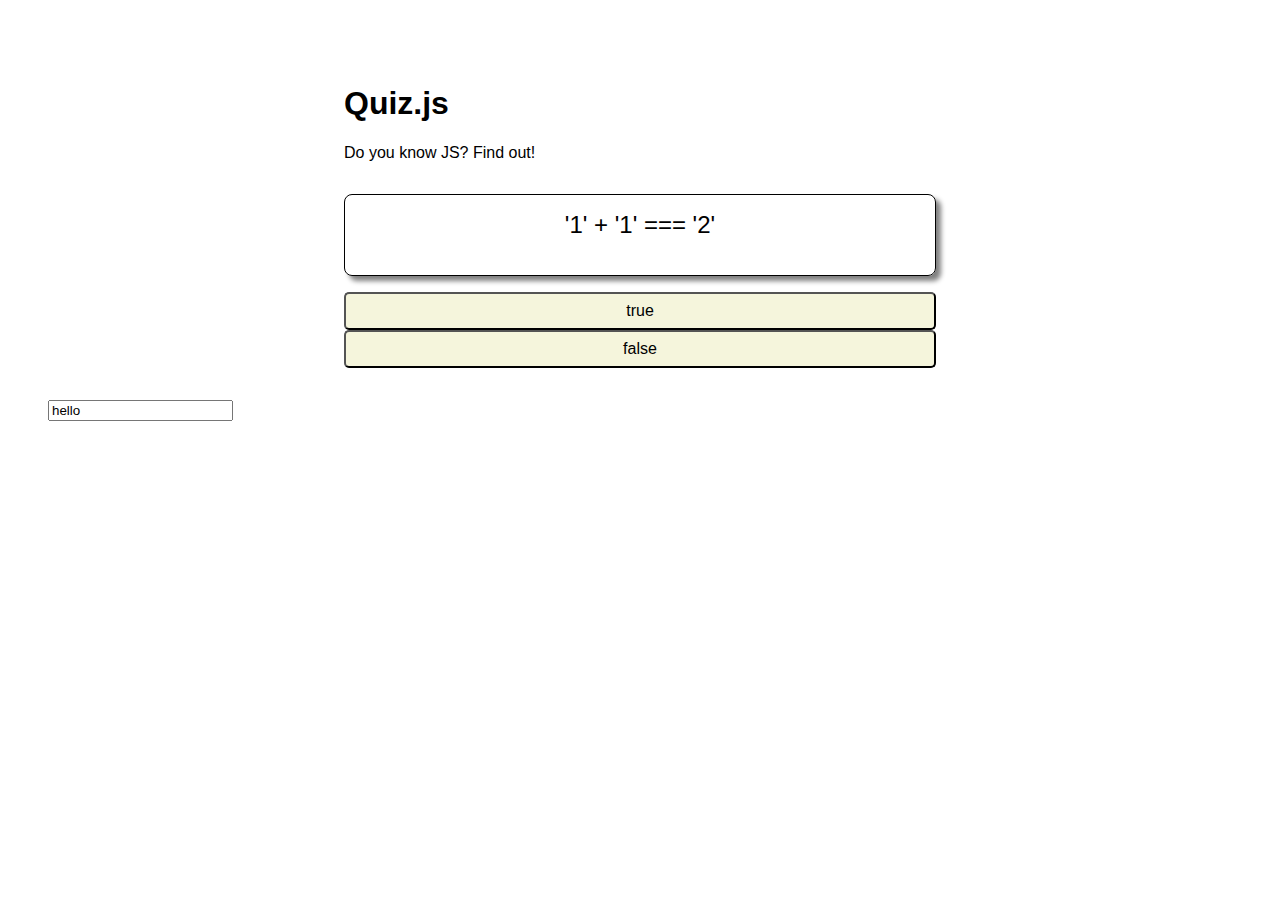
<file: new/index.html>
<!DOCTYPE html>
<html lang="en-US">
  <head>
    <meta charset="utf-8">
    <title>Quiz.js</title>
    <style>
        body {
            margin: 1rem auto;
            padding: 3rem;
            font-family: sans-serif;
        }
        header {
            width: 50%;
            margin: 1em auto;
        }
        main {
            min-width: 25rem;
            max-width: 50%;
            margin: 0px auto;
            display:flex; 
            flex-direction: column;
        }
        #statement {
            border: 1px solid black;
            border-radius: 0.5rem;
            box-shadow: 5px 5px 5px gray;
            padding: 1rem;
            font-size: x-large;
            text-align: center;
            margin: 1rem 0px;
            min-height: 2em;
        }
        #explanation {
            padding: 1rem;
            text-align: center;
        }
        #options {
            width: 100%;
            display: flex;
            flex-direction: column;
        }
        button {
            padding: 0.5rem;
            font-size: medium;
            border-radius: 5px;
            background-color: beige;
            
        }
        button:hover{
            color: blue;
            cursor: pointer;
        }
        .correct {
            background-color: lightgreen;
        }
        .incorrect {
            background-color: lightpink;
        }
    </style>
  </head>
  <body>
    <header>
    <h1>Quiz.js</h1>
    <p>Do you know JS? Find out!</p>
    </header>

    <main>
    <div id="statement">
        
    </div>

    <div id="options">
        <button name="true" value="true" >true</button>
        <button name="false" value="false" >false</button>
    </div>

    <div id="explanation">

    </div>

    </main>
    <input type="text" id="myInput" value="hello">

  </body>

  <script type="text/javascript">


    // TODO 1: Declare & assign variables pointing to the corresponding element(s)
    // statement should be the "statement" div
    const statement = document.getElementById("statement");
    // optionButtons should be all the elements within the "options" div
    const optionButtons = document.getElementById("options").children;
    // explanation should be the "explanation" div
    const explanation =  document.getElementById("explanation");




    // TODO 2: Declare & assign a variable called fact
    // Its value should be an object with a statement, true/false answer, and explanation 
    const fact = {
        "statement": "'1' + '1' === '2'",
        "answer": "false",
        "explanation": "The plus operator concatenates (joins together) strings, so '1' + '1' === '11'."
    };


    
    // TODO 3: Set the text of the statement element to the fact's statement
    statement.textContent= fact.statement;
        

    // TODO 4: Declare disable & enable functions to set or remove the "disabled" attribute from a given button element
    // disable(button) should set the button element's attribute "disabled" to the value ""
    const disable = (button)=> 
        button.setAttribute( "disabled" ,"");
    
    // enable(button) should remove the attribute "disabled" from the button element
    const enable = (button)=> button.removeAttribute("disabled");



    // TODO 5: Declare an isCorrect function that compares a guess to the right answer
    // isCorrect(guess) should return true if the guess matches the fact's answer
    function isCorrect(guess){
         return guess === fact.answer;
    }
    


    // TODO 6A: Use a for loop to add a click event listener to each of the optionButtons
            // TODO 6B: Within the event handler function, display the fact's explanation by setting the text of the explanation element
            
                 for (let buttons of optionButtons){
                    buttons.addEventListener("click",(event=>
                    {
                        explanation.textContent = fact.explanation;

                        for (let a of optionButtons){
                            disable(a);
                        }
                        
                    }))
                    
                 }
                 
                    
                 


            // TODO 7: Within the event handler function, 
            // Use a for loop to disable all the option buttons
            
            

            // TODO 8: Within the event handler function,
            // Get the guessed value from the clicked button
            if (isCorrect(button.value)){

                button.classlist.add("correct");
            }
            else{
                button.classlist.add("incorrect");
            }

            // Use a conditional to compare the guess to the fact's answer
            // and add the "correct"/"incorrect" class as appropriate
            






    

  </script>
</html>
 <!-- trueButton.addEventListener("click",(event) =>{trueButton.textContent= trueButton.textContent.toUpperCase();}); -->
</file>
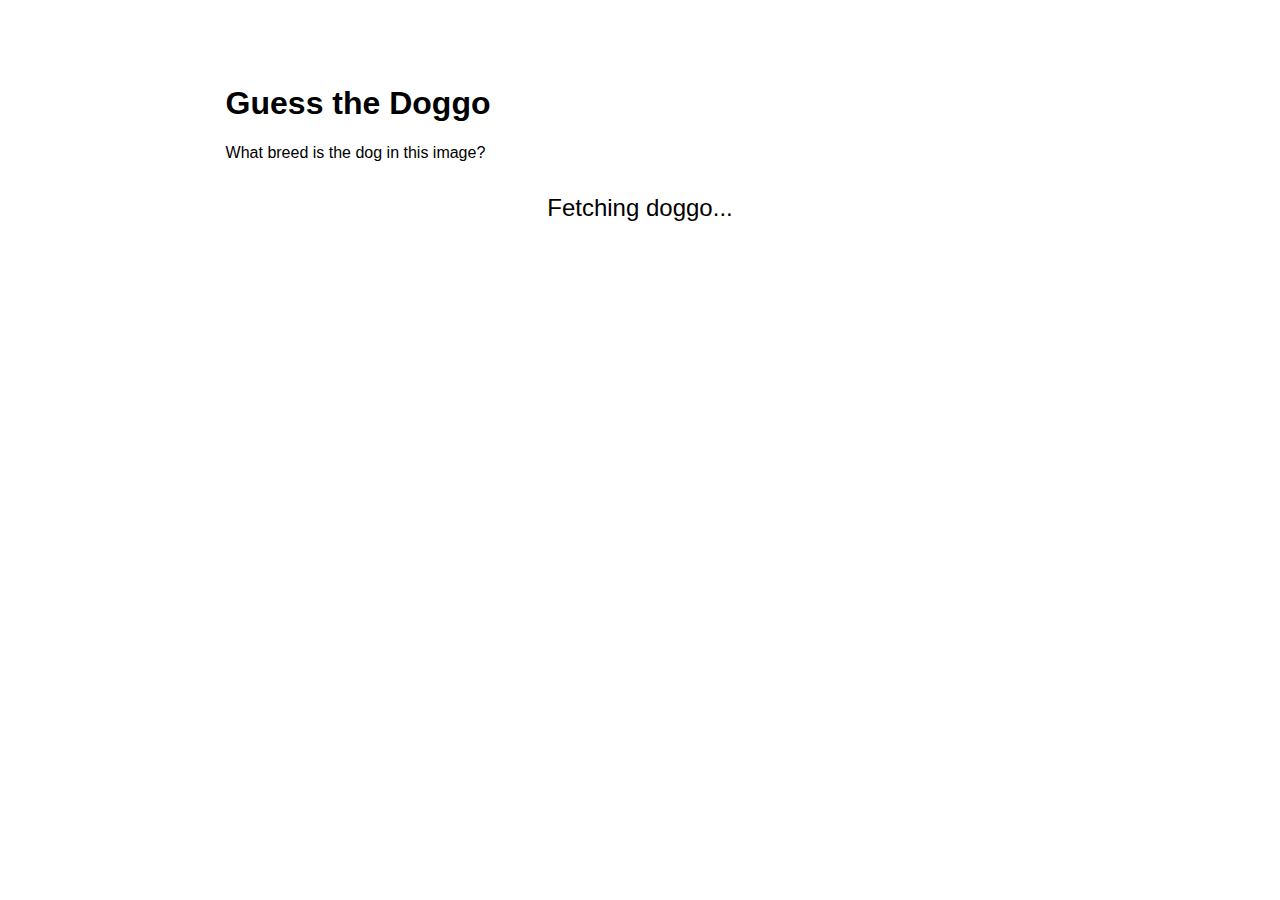
<file: new/index1.html>
<!DOCTYPE html>
<html lang="en-US">
  <head>
    <meta charset="utf-8">
    <title>Doggo Fetch</title>
    <style>
        body {
            margin: 1rem auto;
            padding: 3rem;
            font-family: sans-serif;
        }
        header {
            width: 70%;
            margin: 1em auto;
        }
        main {
            max-width: 70%;
            margin: 0px auto;
            display:flex; 
            flex-direction: column;
        }
        img {
            max-width: 100%;
        }
        #image-frame {
            font-size: x-large;
            text-align: center;
            margin: 1rem auto;
        }
        #explanation, #score {
            padding: 1rem;
            text-align: center;
        }
        #options {
            max-width: 100%;
            display: flex;
            flex-direction: column;
        }
        button {
            padding: 0.5rem;
            font-size: medium;
            border-radius: 5px;
        }
        .correct {
            background-color: lightgreen;
        }
        .incorrect {
            background-color: lightpink;
        }
        .hidden {
            display: none;
        }
    </style>
  </head>
  <body>
    <header>
    <h1>Guess the Doggo</h1>
    <p>What breed is the dog in this image?</p>

    </header>

    <main>
    <div id="image-frame" >
    </div>
    <div id="options">
    </div>

    </main>

  </body>


  <script type="module">

    const RANDOM_IMG_ENDPOINT = "https://dog.ceo/api/breeds/image/random";

    const BREEDS = ["affenpinscher", "african", "airedale", "akita", "appenzeller", "shepherd australian", "basenji", "beagle", "bluetick", "borzoi", "bouvier", "boxer", "brabancon", "briard", "norwegian buhund", "boston bulldog", "english bulldog", "french bulldog", "staffordshire bullterrier", "australian cattledog", "chihuahua", "chow", "clumber", "cockapoo", "border collie", "coonhound", "cardigan corgi", "cotondetulear", "dachshund", "dalmatian", "great dane", "scottish deerhound", "dhole", "dingo", "doberman", "norwegian elkhound", "entlebucher", "eskimo", "lapphund finnish", "bichon frise", "germanshepherd", "italian greyhound", "groenendael", "havanese", "afghan hound", "basset hound", "blood hound", "english hound", "ibizan hound", "plott hound", "walker hound", "husky", "keeshond", "kelpie", "komondor", "kuvasz", "labradoodle", "labrador", "leonberg", "lhasa", "malamute", "malinois", "maltese", "bull mastiff", "english mastiff", "tibetan mastiff", "mexicanhairless", "mix", "bernese mountain", "swiss mountain", "newfoundland", "otterhound", "caucasian ovcharka", "papillon", "pekinese", "pembroke", "miniature pinscher", "pitbull", "german pointer", "germanlonghair pointer", "pomeranian", "medium poodle", "miniature poodle", "standard poodle", "toy poodle", "pug", "puggle", "pyrenees", "redbone", "chesapeake retriever", "curly retriever", "flatcoated retriever", "golden retriever", "rhodesian ridgeback", "rottweiler", "saluki", "samoyed", "schipperke", "giant schnauzer", "miniature schnauzer", "english setter", "gordon setter", "irish setter", "sharpei", "english sheepdog", "shetland sheepdog", "shiba", "shihtzu", "blenheim spaniel", "brittany spaniel", "cocker spaniel", "irish spaniel", "japanese spaniel", "sussex spaniel", "welsh spaniel", "english springer", "stbernard", "american terrier", "australian terrier", "bedlington terrier", "border terrier", "cairn terrier", "dandie terrier", "fox terrier", "irish terrier", "kerryblue terrier", "lakeland terrier", "norfolk terrier", "norwich terrier", "patterdale terrier", "russell terrier", "scottish terrier", "sealyham terrier", "silky terrier", "tibetan terrier", "toy terrier", "welsh terrier", "westhighland terrier", "wheaten terrier", "yorkshire terrier", "tervuren", "vizsla", "spanish waterdog", "weimaraner", "whippet", "irish wolfhound"];

    
    // Utility function to get a randomly selected item from an array
    function getRandomElement(array) {
        const i = Math.floor(Math.random() * array.length);
        return array[i];
    }

    // Utility function to shuffle the order of items in an array in-place
    function shuffleArray(array) {
        return array.sort((a,b) => Math.random() - 0.5);
    }



    // TODO 1
    // Given an array of possible answers, a correct answer value, and a number of choices to get,
    // return a list of that many choices, including the correct answer and others from the array
    function getMultipleChoices(n, correctAnswer, array) {
        // Use a while loop and the getRandomElement() function
        // Make sure there are no duplicates in the array
        const choices = [correctAnswer];
        while (choices.length < n) {
            let candidate = getRandomElement(array);
            if (choices.indexOf(candidate) < 0) { // check if this is already in the array
                choices.push(candidate); // if not, add it
            }
        }
        return shuffleArray(choices);
    }

    
    // TODO 2
    // Given a URL such as "https://images.dog.ceo/breeds/poodle-standard/n02113799_2280.jpg"
    // return the breed name string as formatted in the breed list, e.g. "standard poodle"
    function getBreedFromURL(url) {
        // The string method .split(char) may come in handy
        // Try to use destructuring as much as you can
        const [,path] = url.split("/breeds/");
        const [breedID] = path.split("/");
        const [breed, subtype] = breedID.split("-");
        return [subtype, breed].join(" ");
    }



    // TODO 3
    // Given a URL, fetch the resource at that URL, 
    // then parse the response as a JSON object,
    // finally return the "message" property of its body
    async function fetchMessage(url) {
        const response = await fetch(url);  // Fetch the resource at the given URL
        const {message} = await response.json(); // Parse the response as JSON & remember its 'message' value
        return message; // Return the message
    }


    // Function to add the multiple-choice buttons to the page
    function renderButtons(choicesArray, correctAnswer) {

        // Event handler function to compare the clicked button's value to correctAnswer
        // and add "correct"/"incorrect" classes to the buttons as appropriate
        function buttonHandler(e) {
            if (e.target.value === correctAnswer) {
                e.target.classList.add("correct");
            } else {
                e.target.classList.add("incorrect");
                document.querySelector(`button[value="${correctAnswer}"]`).classList.add("correct");
            }
        }

        const options = document.getElementById("options"); // Container for the multiple-choice buttons

        // TODO 4
        // For each of the choices in choicesArray,
        // Create a button element whose name, value, and textContent properties are the value of that choice,
        // attach a "click" event listener with the buttonHandler function,
        // and append the button as a child of the options element
        choicesArray.map(choice => {
            let button = document.createElement("button");
            button.value = button.name = button.textContent = choice;
            button.addEventListener("click", buttonHandler);
            options.appendChild(button);
        })
    }


    // Function to add the quiz content to the page
    function renderQuiz(imgUrl, correctAnswer, choices) {
        const image = document.createElement("img");
        image.setAttribute("src", imgUrl);
        const frame = document.getElementById("image-frame");

        image.addEventListener("load", () => {
            // Wait until the image has finished loading before trying to add elements to the page
            frame.replaceChildren(image);
            renderButtons(choices, correctAnswer);
        })
        
    }

    // Function to load the data needed to display the quiz
    async function loadQuizData() {
        document.getElementById("image-frame").textContent = "Fetching doggo...";
        
        const doggoImgUrl = await fetchMessage(RANDOM_IMG_ENDPOINT);
        const correctBreed = getBreedFromURL(doggoImgUrl);
        const breedChoices = getMultipleChoices(3, correctBreed, BREEDS);

        return [doggoImgUrl, correctBreed, breedChoices];
    }

    // TODO 5
    // Asynchronously call the loadQuizData() function,     
    // Then call renderQuiz() with the returned imageUrl, correctAnswer, and choices 
    const [imageUrl, correctAnswer, choices] = await loadQuizData();
    renderQuiz(imageUrl, correctAnswer, choices);
    


  </script>
</html>
</file>
